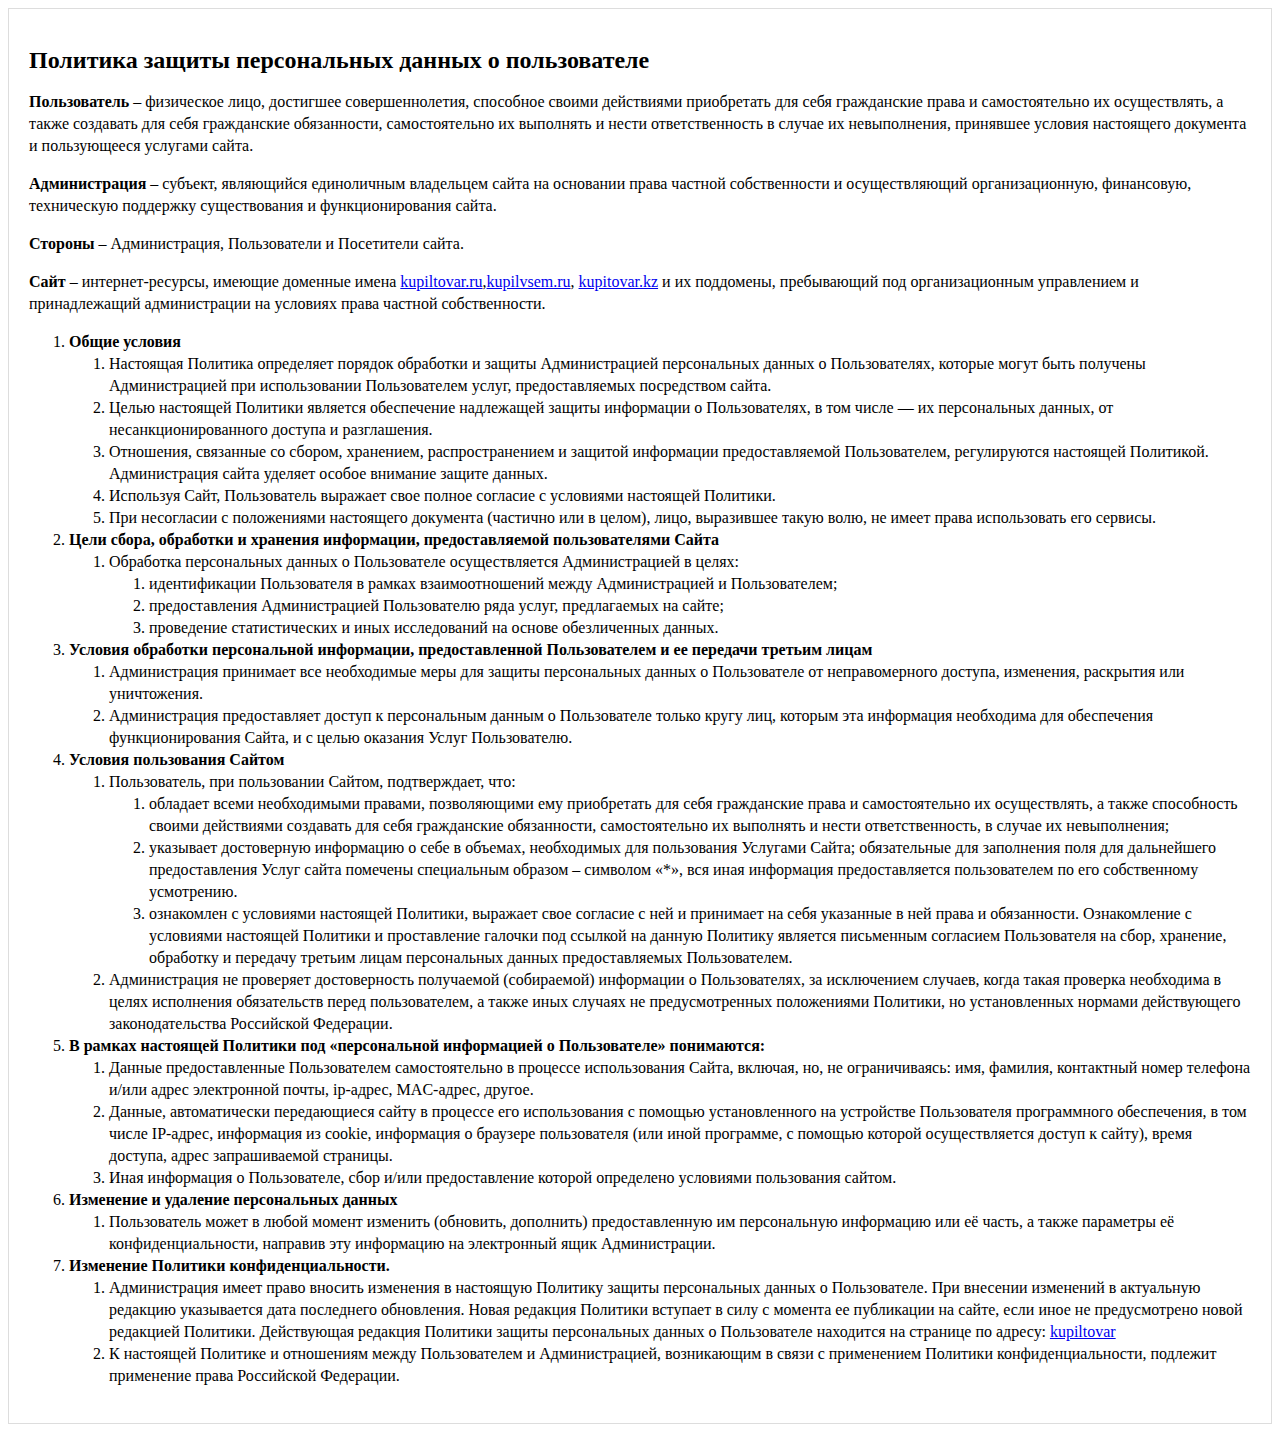
<file: politics.html>
<!DOCTYPE html>
<html>
<head>
	<meta charset="UTF-8" />
	<title>Политика конфиденциальности</title>
</head>

<body>
	<div class="rnd3" style="background:#fff;border:#ddd 1px solid;padding:20px;line-height: 22px;">
                        <h2>Политика защиты персональных данных о пользователе</h2>
                        <p><strong>Пользователь</strong> – физическое лицо, достигшее совершеннолетия, способное своими действиями приобретать для себя гражданские права и самостоятельно их осуществлять, а также создавать для себя гражданские обязанности, самостоятельно их выполнять и нести ответственность в случае их невыполнения, принявшее условия настоящего документа и пользующееся услугами сайта.
</p>
<p><strong>Администрация</strong> – субъект, являющийся единоличным владельцем сайта на основании права частной собственности и осуществляющий организационную, финансовую, техническую поддержку существования и функционирования сайта.
</p>
<p><strong>Стороны</strong> – Администрация, Пользователи и Посетители сайта.
</p>
<p><strong>Сайт</strong> – интернет-ресурсы, имеющие доменные имена <a href="https://kupiltovar.ru/">kupiltovar.ru</a>,<a href="https://kupilvsem.ru/">kupilvsem.ru</a>, <a href="https://kupitovar.kz/">kupitovar.kz</a> и их поддомены, пребывающий под организационным управлением и принадлежащий администрации на условиях права частной собственности.
</p>
<ol class="politics-list">
	<li><strong>Общие условия</strong>
		<ol>
			<li>Настоящая Политика определяет порядок обработки и защиты Администрацией персональных данных о Пользователях, которые могут быть получены Администрацией при использовании Пользователем услуг, предоставляемых посредством сайта.</li>
			<li>Целью настоящей Политики является обеспечение надлежащей защиты информации о Пользователях, в том числе — их персональных данных, от несанкционированного доступа и разглашения.</li>
			<li>Отношения, связанные со сбором, хранением, распространением и защитой информации предоставляемой Пользователем, регулируются настоящей Политикой. Администрация сайта уделяет особое внимание защите данных. </li>
			<li>Используя Сайт, Пользователь выражает свое полное согласие с условиями настоящей Политики.</li>
			<li>При несогласии с положениями настоящего документа (частично или в целом), лицо, выразившее такую волю, не имеет права использовать его сервисы.</li>
		</ol>
	</li>
	<li><strong>Цели сбора, обработки и хранения информации, предоставляемой пользователями Сайта</strong>
		<ol>
			<li>Обработка персональных данных о Пользователе осуществляется Администрацией в целях:
			<ol>
				<li>идентификации Пользователя в рамках взаимоотношений между Администрацией и Пользователем;</li>
				<li>предоставления Администрацией Пользователю ряда услуг, предлагаемых на сайте;</li>
				<li>проведение статистических и иных исследований на основе обезличенных данных.</li>
			</ol></li>
		</ol>
	</li>
	<li><strong>Условия обработки персональной информации, предоставленной Пользователем и ее передачи третьим лицам</strong>
		<ol>
			<li>Администрация принимает все необходимые меры для защиты персональных данных о Пользователе от неправомерного доступа, изменения, раскрытия или уничтожения.</li>
			<li>Администрация предоставляет доступ к персональным данным о Пользователе только кругу лиц, которым эта информация необходима для обеспечения функционирования Сайта, и с целью оказания Услуг Пользователю.</li>
		</ol>
	</li>
	<li><strong>Условия пользования Сайтом</strong>
	<ol>
		<li>Пользователь, при пользовании Сайтом, подтверждает, что:
		<ol>
			<li>обладает всеми необходимыми правами, позволяющими ему приобретать для себя гражданские права и самостоятельно их осуществлять, а также способность своими действиями создавать для себя гражданские обязанности, самостоятельно их выполнять и нести ответственность, в случае их невыполнения;</li>
			<li>указывает достоверную информацию о себе в объемах, необходимых для пользования Услугами Сайта; обязательные для заполнения поля для дальнейшего предоставления Услуг сайта помечены специальным образом – символом «*», вся иная информация предоставляется пользователем по его собственному усмотрению.</li>
			<li>ознакомлен с условиями настоящей Политики, выражает свое согласие с ней и принимает на себя указанные в ней права и обязанности. Ознакомление с условиями настоящей Политики и проставление галочки под ссылкой на данную Политику является письменным согласием Пользователя на сбор, хранение, обработку и передачу третьим лицам персональных данных предоставляемых Пользователем.</li>
		</ol>
	</li>
	<li>Администрация не проверяет достоверность получаемой (собираемой) информации о Пользователях, за исключением случаев, когда такая проверка необходима в целях исполнения обязательств перед пользователем, а также иных случаях не предусмотренных положениями Политики, но установленных нормами действующего законодательства Российской Федерации.</li>
</ol></li>
<li><strong>В рамках настоящей Политики под «персональной информацией о Пользователе» понимаются:</strong>
<ol>
	<li>Данные предоставленные Пользователем самостоятельно в процессе использования Сайта, включая, но, не ограничиваясь: имя, фамилия, контактный номер телефона и/или адрес электронной почты, ip-адрес, MAC-адрес, другое.</li>
	<li>Данные, автоматически передающиеся сайту в процессе его использования с помощью установленного на устройстве Пользователя программного обеспечения, в том числе IP-адрес, информация из cookie, информация о браузере пользователя (или иной программе, с помощью которой осуществляется доступ к сайту), время доступа, адрес запрашиваемой страницы.</li>
	<li>Иная информация о Пользователе, сбор и/или предоставление которой определено условиями пользования сайтом.</li>
</ol></li>
<li><strong>Изменение и удаление персональных данных</strong>
<ol>
	<li>Пользователь может в любой момент изменить (обновить, дополнить) предоставленную им персональную информацию или её часть, а также параметры её конфиденциальности, направив эту информацию на электронный ящик Администрации.</li>
</ol></li>
<li><strong>Изменение Политики конфиденциальности.</strong>
<ol>
	<li>Администрация имеет право вносить изменения в настоящую Политику защиты персональных данных о Пользователе. При внесении изменений в актуальную редакцию указывается дата последнего обновления. Новая редакция Политики вступает в силу с момента ее публикации на сайте, если иное не предусмотрено новой редакцией Политики. Действующая редакция Политики защиты персональных данных о Пользователе находится на странице по адресу: <a href="politics.html">kupiltovar</a></li>
	<li>К настоящей Политике и отношениям между Пользователем и Администрацией, возникающим в связи с применением Политики конфиденциальности, подлежит применение права Российской Федерации.</li>
</ol></li>
</ol>
                        </div>
</body>
</html>
</file>
